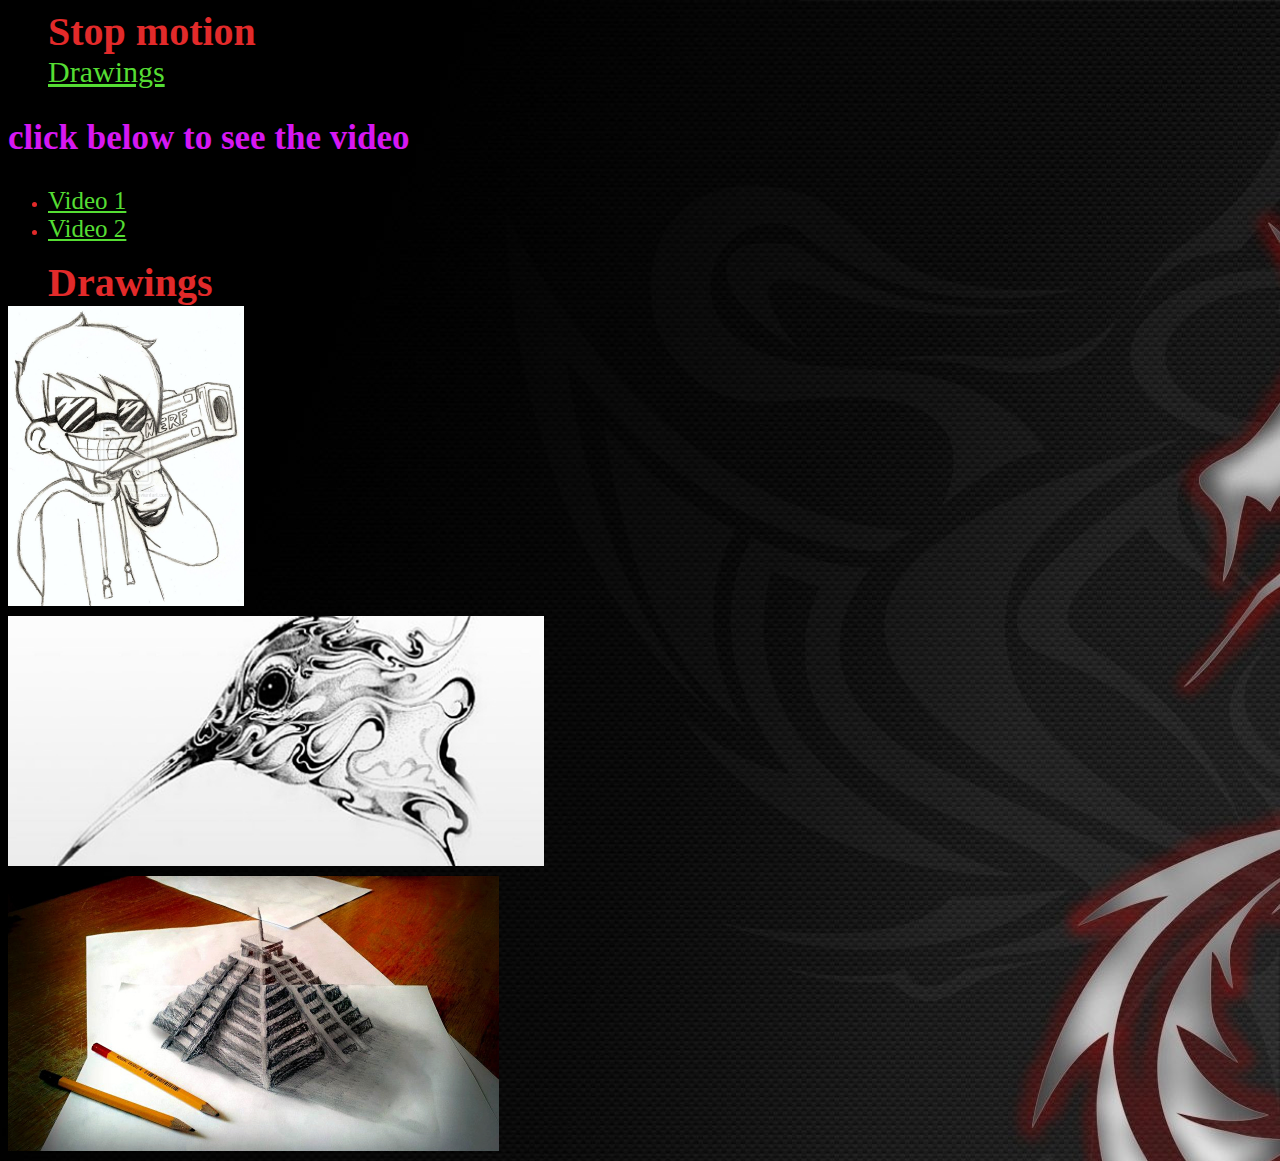
<file: index.html>
<!DOCTYPE html>
<html>
<head lang="en">
    <meta charset="UTF-8">
    <title>Stop mo</title>
    <link type="text/css" rel="stylesheet" href="css/default.css"/>
</head>
<body>
    <div>
        <h1>Stop motion</h1>
       <a class="drawings" href="file://localhost/Users/Kennedy/bowen/dev/my-site/drawings.html" target="_blank">Drawings</a>
        <h2>click below to see the video</h2>
        <ul>
            <li>
                <a  href="https://www.youtube.com/watch?v=ktQBXN_PEqc&list=UU9dTbeePDO6STBH0Y4_Dg4g" target="_blank">Video 1</a>
            </li>
            <li>
                <a href="https://www.youtube.com/watch?v=MmB9b5njVbA" target="_blank">Video 2</a>
            </li>
        </ul>
    </div>
    <div class="imageList">
        <h1>Drawings</h1>

        <img src="images/jo.jpg" height="300px" alt="I'm sorry, the image cannot be found."/>
        <img src="images/birdy.jpg" height="250px" alt="I'm sorry, the image cannot be found."/>
        <img src="images/cool-img.jpg" height="275px" alt="I'm sorry, the image cannot be found."/>
    </div>
</body>
</html>
</file>
<file: css/default.css>
body{
    background-image:url("../images/bg.jpg");
    color:#e22a2a;
}

a{
    color:#55dd33;
    font-size:25px;
}

h2{
    color:#d618f2;
    font-size:35px;
}

h1{
    margin:0;
    margin-left:40px;
    font-size:40px;
}

.drawing-page-title{
    padding-left:10px;
    margin:50px;
}

div.imageList img{
    display: block;
    margin-bottom: 10px;
 }

.drawings{
    padding:40px;
    font-size:30px;
    color:#55dd33;
}
</file>
